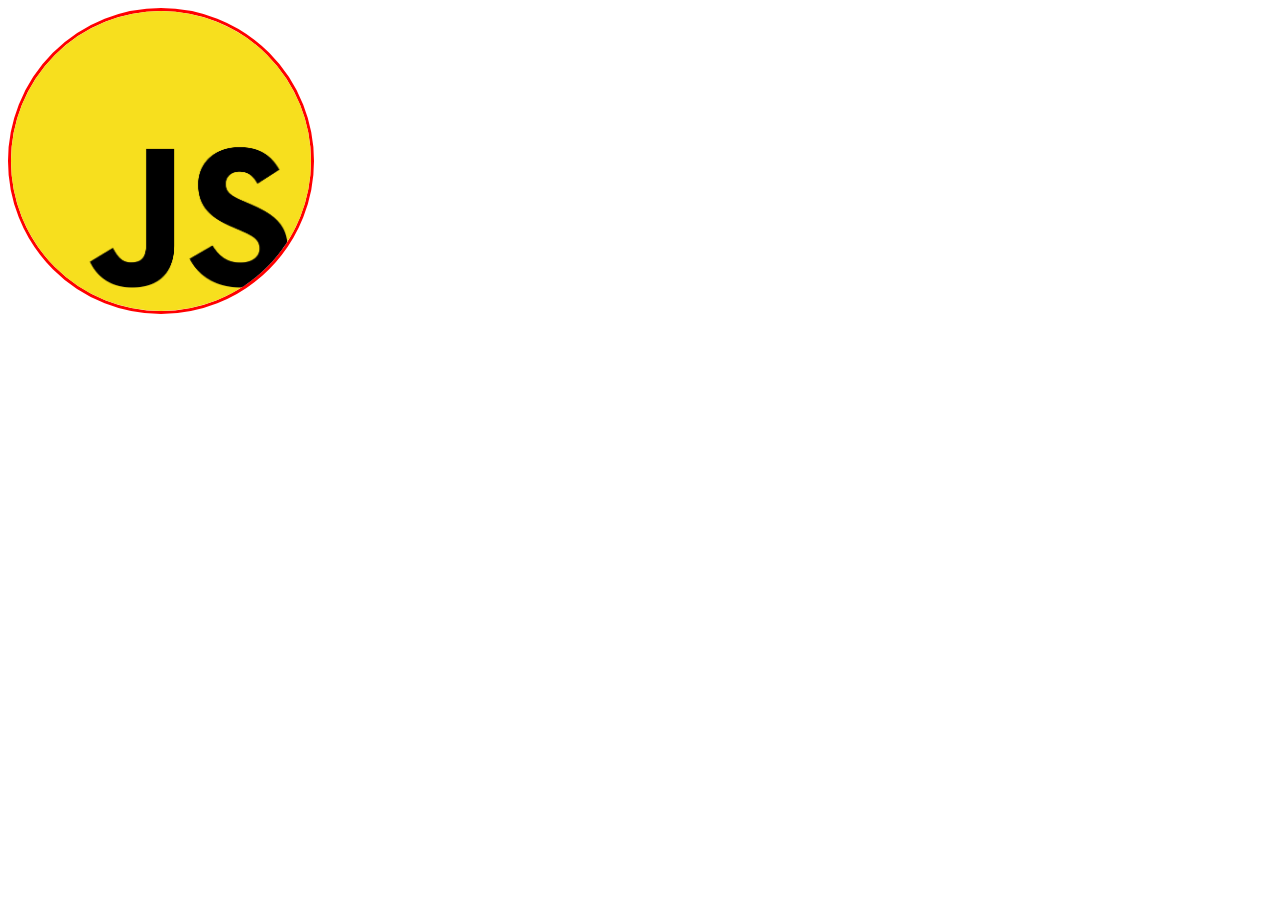
<file: index2.html>
<!DOCTYPE html>
<html lang="pt-br">
<head>
    <meta charset="UTF-8">
    <meta name="viewport" content="width=device-width, initial-scale=1.0">
    <link rel="stylesheet" href="/css/custom.css">
    
    <link rel="stylecut icon" href="/javascriptC.png">
    <title>Javascript</title>
</head>
<body>


<div>
    <img id="foto" src="" alt="">
</div>


    <script src="/js/scripts2.js"> </script>
</body>
</html>
</file>
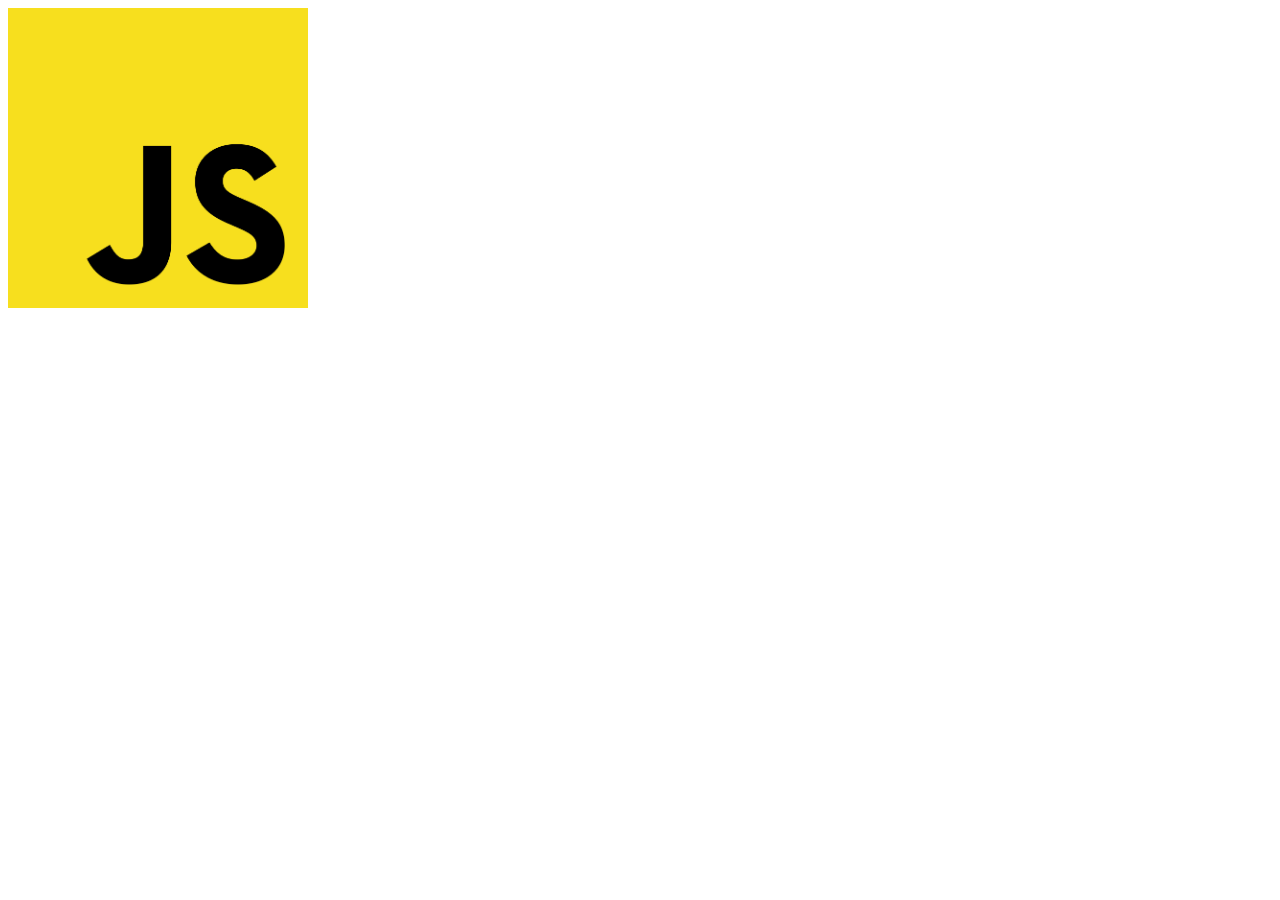
<file: views/index3.html>
<!DOCTYPE html>
<html lang="pt-br">
<head>
    <meta charset="UTF-8">
    <meta name="viewport" content="width=device-width, initial-scale=1.0">
    <link rel="stylesheet" href="/css/custom.css">
    
    <link rel="stylecut icon" href="/javascriptC.png">
    <title>Javascript</title>
</head>
<body>


<div id="conteudo">
    
</div>


    <script src="/js/script3.js"> </script>
</body>
</html>
</file>
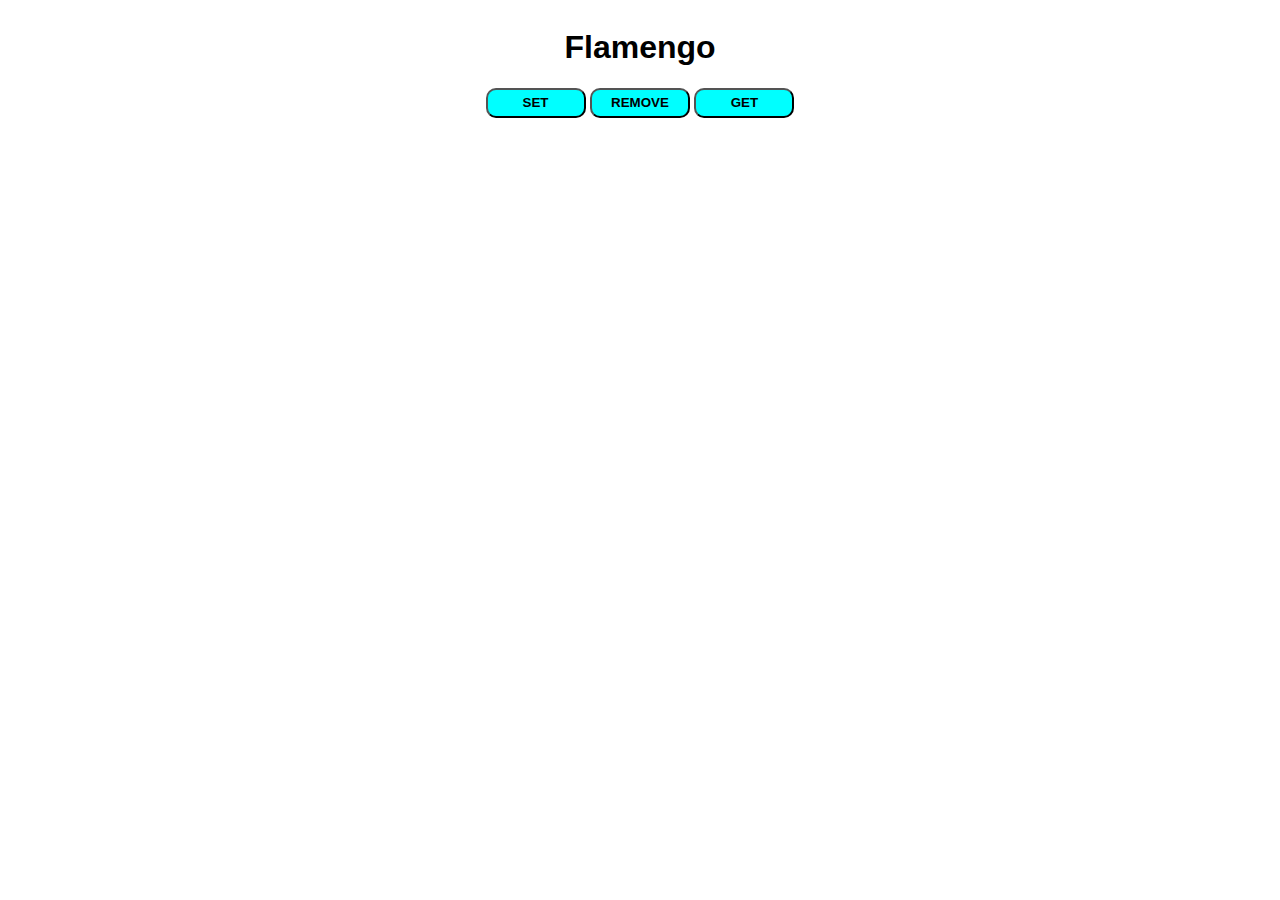
<file: views/index4.html>
<!DOCTYPE html>
<html lang="pt-br">
<head>
    <meta charset="UTF-8">
    <meta name="viewport" content="width=device-width, initial-scale=1.0">
    <link rel="stylesheet" href="/css/custom.css">
    
    <link rel="stylecut icon" href="/javascriptC.png">
    <title>Javascript</title>
    <style>
        *{
            font-family: Arial, Helvetica, sans-serif;
        }
        .box{
            display: flex;
            align-items: center;
            justify-content: center;
            flex-direction: column;
            margin: auto;
        }
        button{
            background-color: aqua;
            cursor: pointer;
            width: 100px;
            height: 30px;
            border-radius: 10px;
            font-weight: bold;
            
        }
        button:hover{
            background-color: aquamarine;
        }
        .red{
            color: red;
        }
    </style>
</head>
<body>
    <div class="box">
        <h1 id="titulo">Flamengo</h1>
        <div class="butoes">
            <button id="btn-set">SET</button>
            <button id="btn-remove">REMOVE</button>
            <button id="btn-get">GET</button>
        </div>
        <p id="class"></p>
    </div>


    <script src="/js/script4.js"> </script>
</body>
</html>
</file>
<file: css/custom.css>
*{
    background-color:#ffffff;
}
input{
    cursor: pointer;
}
</file>
